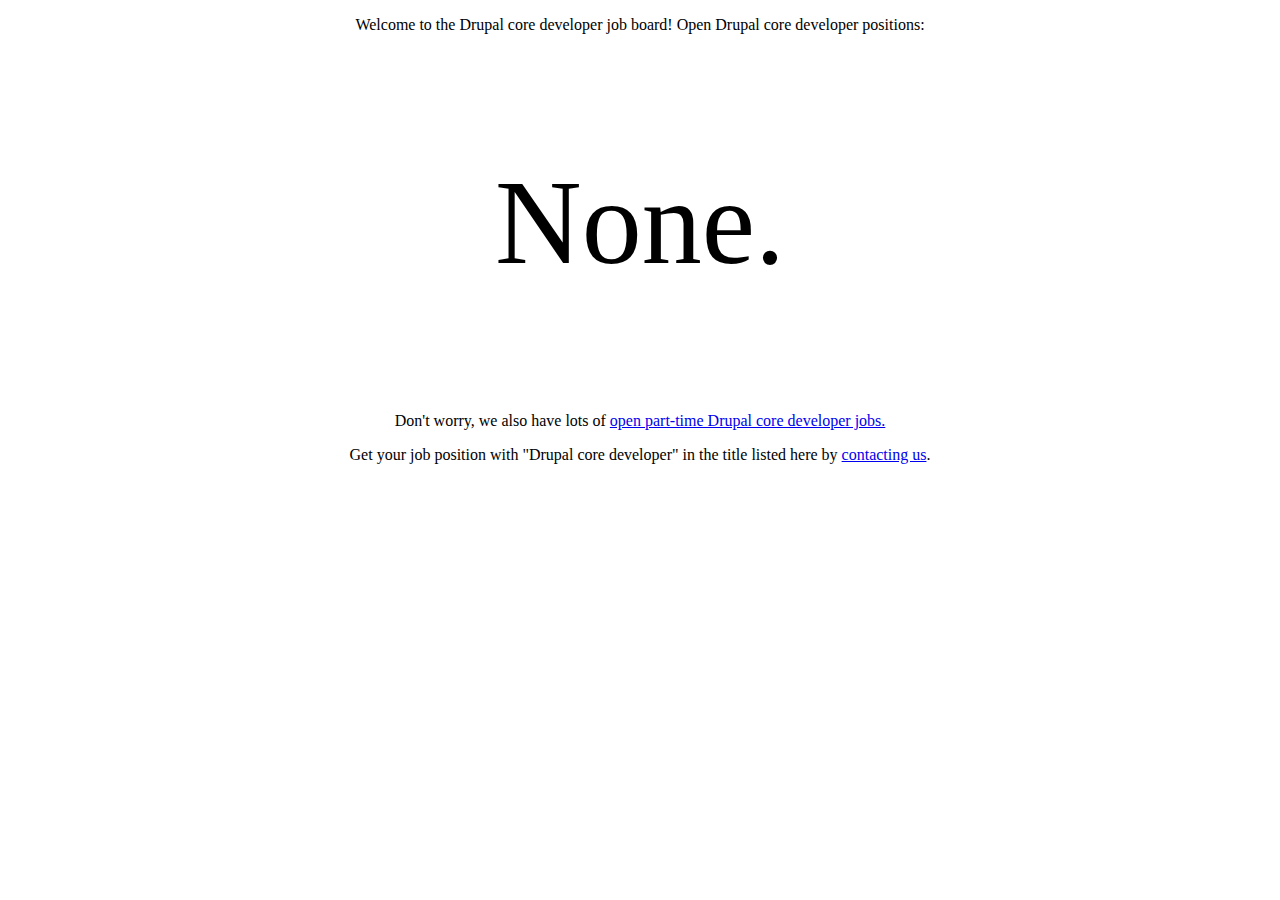
<file: index.html>
<!DOCTYPE html>
<html lang="en">
<head>
  <meta charset="utf-8">
  <title>Drupal core developer job board</title>
  <link rel="stylesheet" href="style.css">
</head>
<body>
  <p>Welcome to the Drupal core developer job board! Open Drupal core developer positions:</p>
  <p class="job-list">None.</p>
  <p>Don't worry, we also have lots of <a href="part-time.html">open part-time Drupal core developer jobs.</a></p>
  <p>Get your job position with "Drupal core developer" in the title listed here
    by <a href="https://github.com/klausi/drupalcoredevelopers.com/issues/new?title=Open%20Dupal%20core%20developer%20job%20at%20my%20company&body=Hi%2C%0A%0Amy%20company%20has%20realized%20that%20a%20part-time%20Drupal%20core%20developer%20is%20very%20beneficial%20to%20our%20business%20success%2C%20so%20we%20created%20this%20core%20developer%20job%20posting%20here%3A%20%5Blink%20to%20job%20posting%5D">contacting us</a>.
  </p>
</body>
</html>
</file>
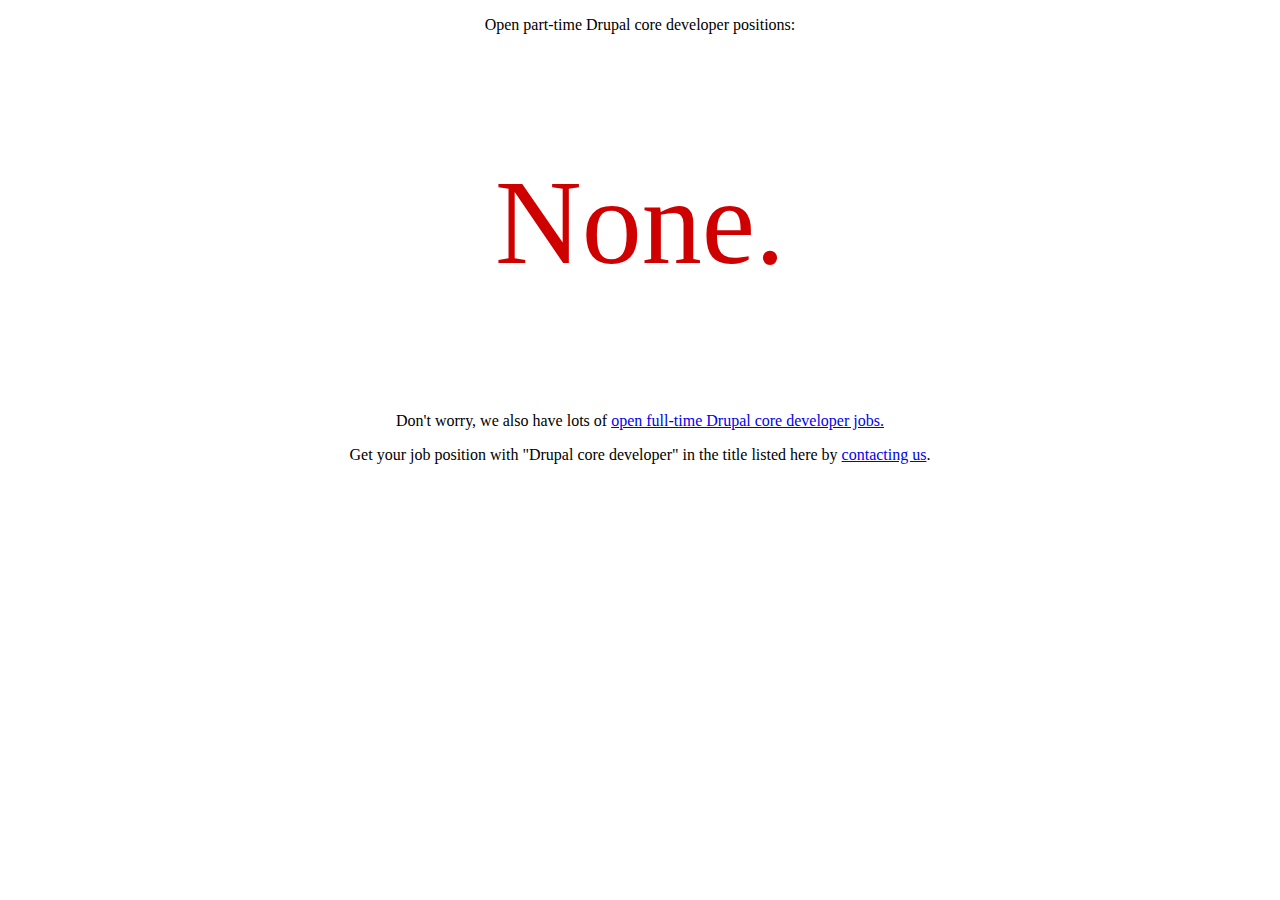
<file: part-time.html>
<!DOCTYPE html>
<html lang="en">
<head>
  <meta charset="utf-8">
  <title>Drupal core developer job board - part time</title>
  <link rel="stylesheet" href="style.css">
</head>
<body>
  <p>Open part-time Drupal core developer positions:</p>
  <p class="job-list part-time">None.</p>
  <p>Don't worry, we also have lots of <a href="index.html">open full-time Drupal core developer jobs.</a></p>
  <p>Get your job position with "Drupal core developer" in the title listed here
    by <a href="https://github.com/klausi/drupalcoredevelopers.com/issues/new?title=Open%20Dupal%20core%20developer%20job%20at%20my%20company&body=Hi%2C%0A%0Amy%20company%20has%20realized%20that%20a%20part-time%20Drupal%20core%20developer%20is%20very%20beneficial%20to%20our%20business%20success%2C%20so%20we%20created%20this%20core%20developer%20job%20posting%20here%3A%20%5Blink%20to%20job%20posting%5D">contacting us</a>.</p>
</body>
</html>
</file>
<file: style.css>
p {
  text-align: center
}

p.job-list {
  font-size: 750%
}

p.part-time {
  color: #cf0000
}
</file>
